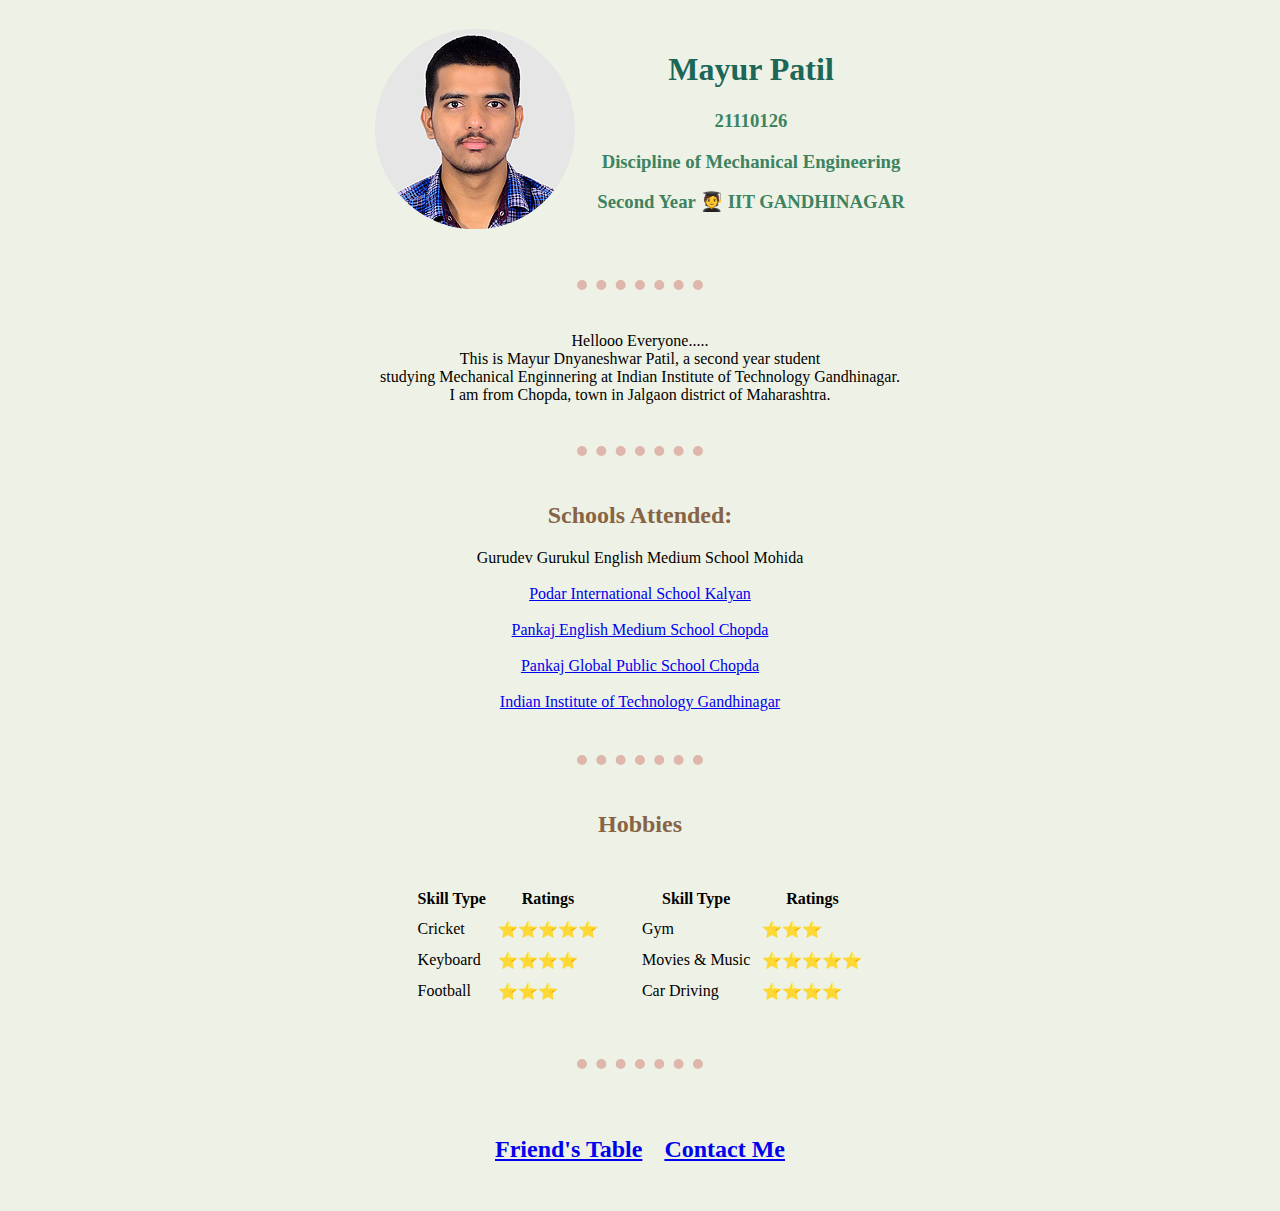
<file: index.html>
<!DOCTYPE html>
<html lang="en" dir="ltr">
  <head>
    <meta charset="utf-8">
    <title>  Mayur Patil's Personal Site </title>
    <link rel="stylesheet" href="styles.css">
  </head>
  <body>
    <center>
      <table cellspacing="20">
        <tr>
          <td><img class="profilephoto"src="circularphoto.png" alt="Mayur's Profile Photo" width=200 height=200></td>
          <td><h1>Mayur Patil</h1>
          <h3>21110126</h3>
          <h3>Discipline of <strong>Mechanical Engineering</strong></h3>
          <h3>Second Year 🧑‍🎓 IIT GANDHINAGAR</h3>
          </td>
        </tr>
      </table>
    </center>
    <br>
    <hr>
    <br>
    <center>
      <p>Hellooo Everyone.....<br>
        This is Mayur Dnyaneshwar Patil, a second year
        student <br> studying Mechanical Enginnering at
        Indian Institute of Technology Gandhinagar.<br> I am from Chopda, town in
        Jalgaon district of Maharashtra.</p>
    </center>
    <br>
    <hr>
    <br>
    <h2>Schools Attended:</h2>
    <center>
        Gurudev Gurukul English Medium School Mohida <br><br>
        <a href="https://www.podareducation.org/school/kalyancbse">Podar International School Kalyan</a><br><br>
        <a href="https://www.facebook.com/PankajEnglishMediumSchoolStateBoard/">Pankaj English Medium School Chopda</a><br><br>
        <a href="https://pankajglobal.in/">Pankaj Global Public School Chopda</a><br><br>
        <a href="https://iitgn.ac.in/">Indian Institute of Technology Gandhinagar</a><br><br>
    </center>
    <br>
    <hr>
    <br>
    <h2>Hobbies</h2>
    <center>
      <table cellspacing="20">
        <tr>
          <td>
            <table cellspacing="10">
              <thead>
                <th>Skill Type</th>
                <th>Ratings</th>
              </thead>
              <tbody>
                <tr>
                  <td>Cricket</td>
                  <td>⭐⭐⭐⭐⭐</td>
                </tr>
                <tr>
                  <td>Keyboard</td>
                  <td>⭐⭐⭐⭐</td>
                </tr>
                <tr>
                  <td>Football</td>
                  <td>⭐⭐⭐</td>
                </tr>
              </tbody>
            </table>
          </td>
          <td>
            <table cellspacing="10">
              <thead>
                <th>Skill Type</th>
                <th>Ratings</th>
              </thead>
              <tbody>
                <tr>
                  <td>Gym</td>
                  <td>⭐⭐⭐</td>
                </tr>
                <tr>
                  <td>Movies & Music</td>
                  <td>⭐⭐⭐⭐⭐</td>
                </tr>
                <tr>
                  <td>Car Driving</td>
                  <td>⭐⭐⭐⭐</td>
                </tr>
              </tbody>
            </table>
          </td>
        </tr>
        </tbody>
      </table>
    </center>
    <br>
    <hr>
    <br>
    <center>
      <table cellspacing=20>
        <tr>
          <td><h2><a href="Friend_Table.html">Friend's Table</a></h2></td>
          <td><h2><a href="Contact_Me.html">Contact Me</a> </h2></td>
        </tr>
      </table>
    </center>
  </body>
</html>
</file>
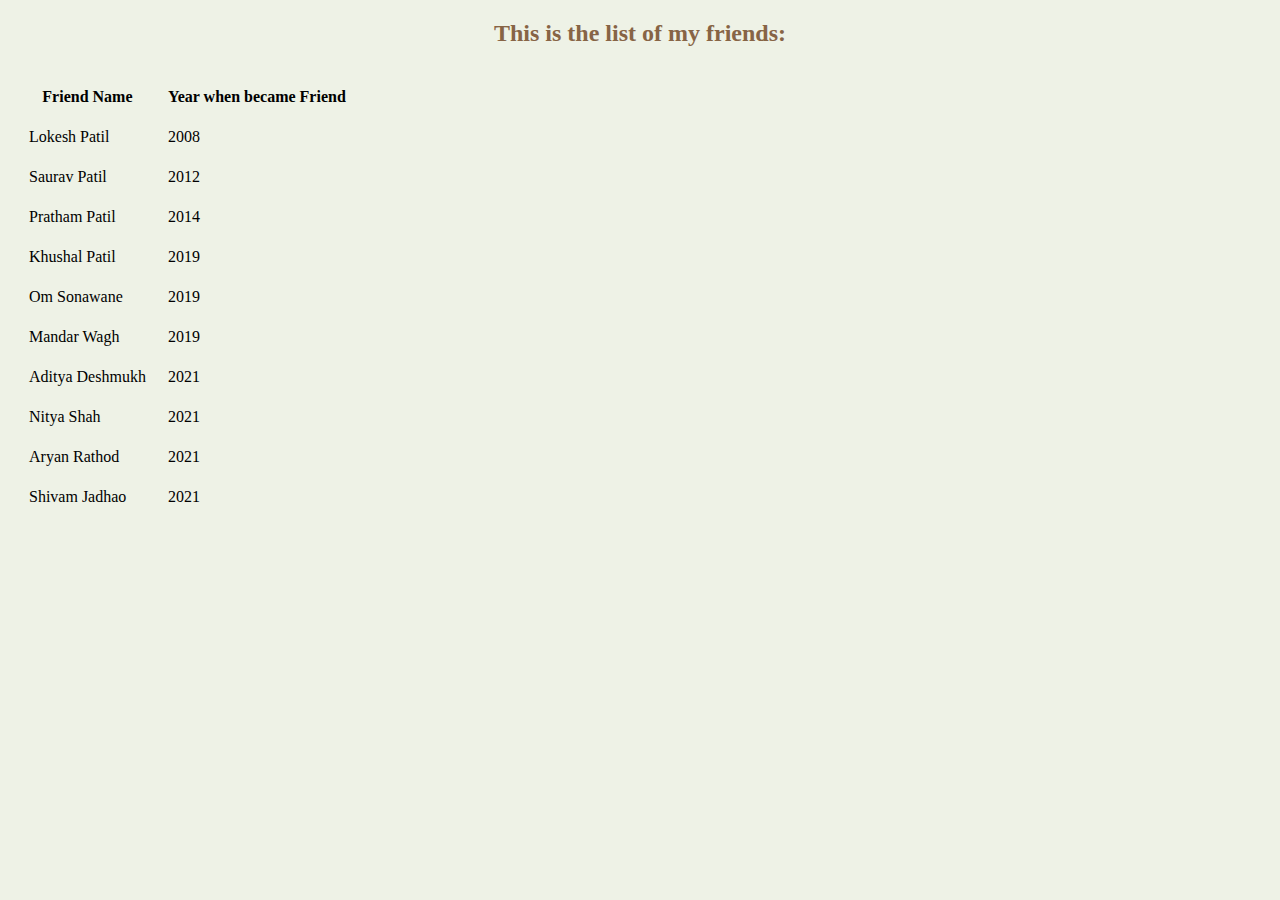
<file: Friend_Table.html>
<!DOCTYPE html>
<html lang="en" dir="ltr">
  <head>
    <meta charset="utf-8">
    <title>Friend's Name and Year Table</title>
    <link rel="stylesheet" href="styles.css">
  </head>
  <body>
    <h2>This is the list of my friends:</h2>
    <table cellspacing="20">
      <thead>
        <tr>
          <th>Friend Name</th>
          <th>Year when became Friend</th>
        </tr>
      </thead>
      <tbody>
        <tr>
          <td>Lokesh Patil</td>
          <td>2008</td>
        </tr>
        <tr>
          <td>Saurav Patil</td>
          <td>2012</td>
        </tr>
        <tr>
          <td>Pratham Patil</td>
          <td>2014</td>
        </tr>
        <tr>
          <td>Khushal Patil</td>
          <td>2019</td>
        </tr>
        <tr>
          <td>Om Sonawane</td>
          <td>2019</td>
        </tr>
        <tr>
          <td>Mandar Wagh</td>
          <td>2019</td>
        </tr>
        <tr>
          <td>Aditya Deshmukh</td>
          <td>2021</td>
        </tr>
        <tr>
          <td>Nitya Shah</td>
          <td>2021</td>
        </tr>
        <tr>
          <td>Aryan Rathod</td>
          <td>2021</td>
        </tr>
        <tr>
          <td>Shivam Jadhao</td>
          <td>2021</td>
        </tr>
      </tbody>
    </table>
  </body>
</html>
</file>
<file: styles.css>
body {
  background-color: #EEF2E6;
}
hr {
  border-color:#DEB6AB;
  border-style:none;
  border-top-style: dotted;
  width: 10%;
  align-items: center;
  border-width: 10px;
}
h3 {
  text-align: center;
  color: #3D8361;
}

h1 {
  text-align: center;
  color: #1C6758;
}
h2 {
  text-align: center;
  color: #876445;
}
.profilephoto{
  background-color:#EEF2E6;
}
</file>
